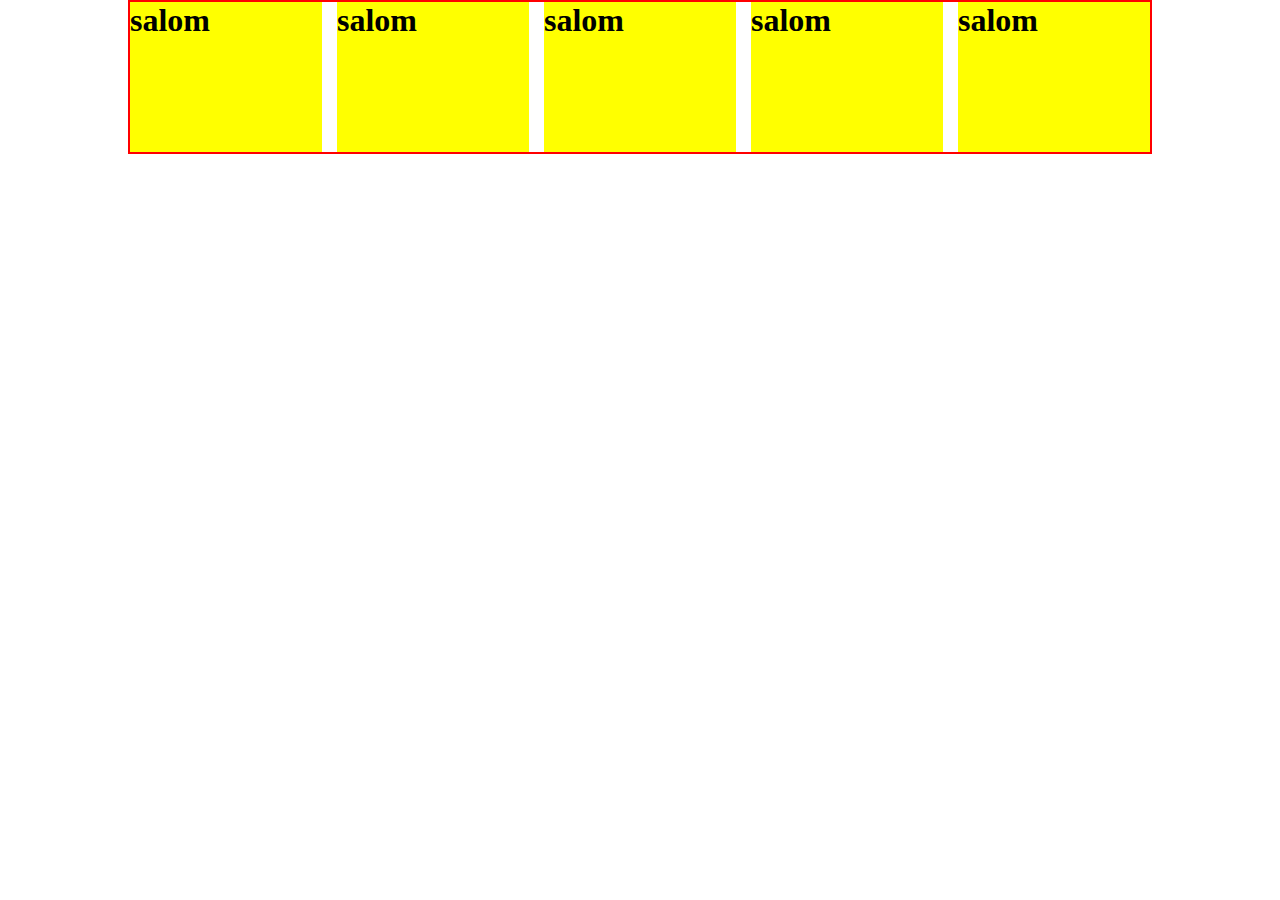
<file: Grid/index.html>
<!DOCTYPE html>
<html lang="en">
<head>
    <meta charset="UTF-8">
    <meta http-equiv="X-UA-Compatible" content="IE=edge">
    <meta name="viewport" content="width=device-width, initial-scale=1.0">
    <title>Document</title>
    <link rel="stylesheet" href="style.css">
</head>
<body>
    <div class="wrapper">
        <div class="container">
            <div class="grid">
                <div class="item">
                    <h1>salom</h1>
                </div>
                <div class="item">
                    <h1>salom</h1>
                </div>
                <div class="item">
                    <h1>salom</h1>
                </div>
                <div class="item">
                    <h1>salom</h1>
                </div>
                <div class="item">
                    <h1>salom</h1>
                </div>
            </div>
        </div>
    </div>
    
</body>
</html>
</file>
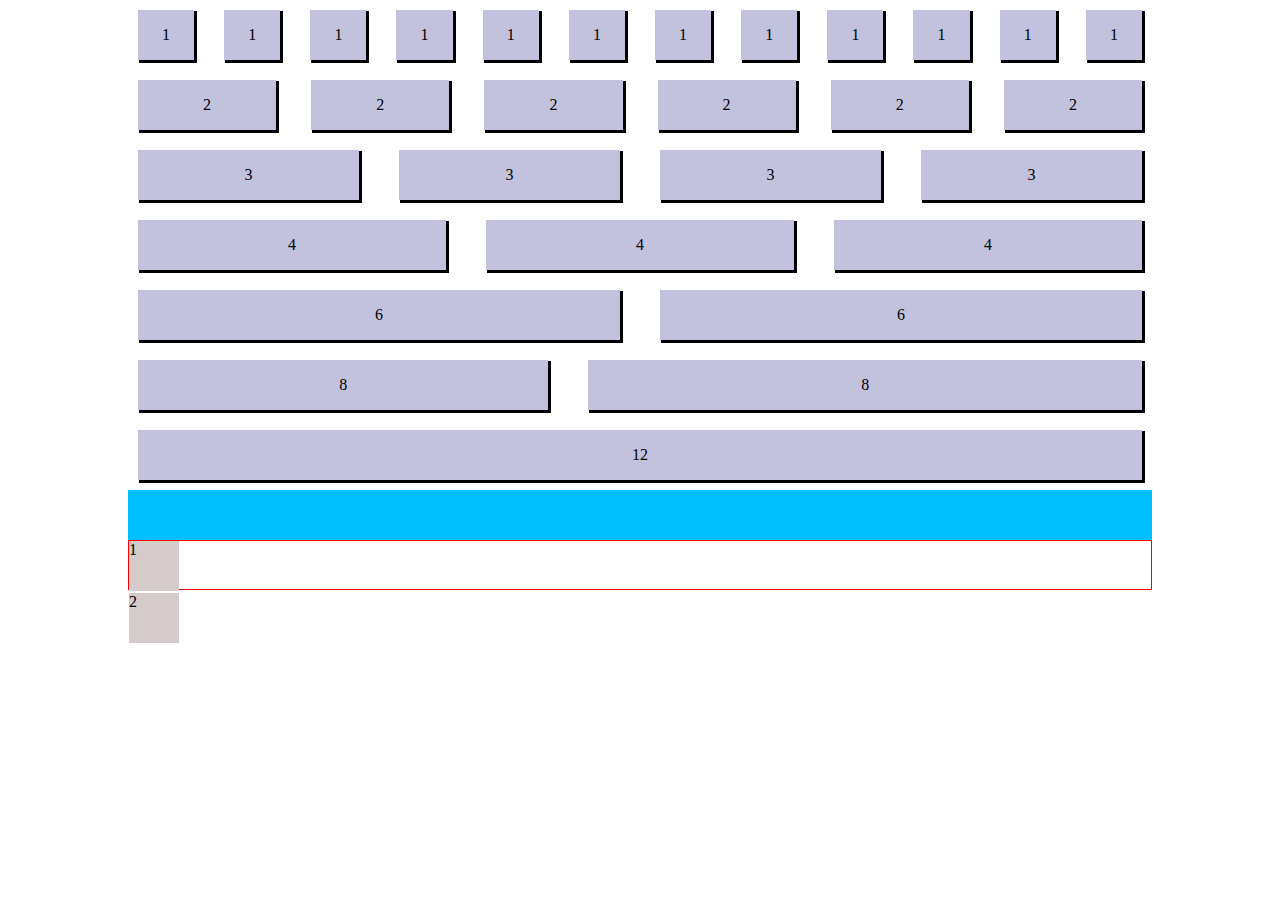
<file: New_web/index.html>
<!DOCTYPE html>
<html lang="en">
<head>
    <meta charset="UTF-8">
    <meta http-equiv="X-UA-Compatible" content="IE=edge">
    <meta name="viewport" content="width=device-width, initial-scale=1.0">
    <title>Document</title>
    <link rel="stylesheet" href="style.css">
</head>
<body>
    <div class="wrapper">
        <div class="container">
            <div class="grid">
                <div class="item">1</div>
                <div class="item">1</div>
                <div class="item">1</div>
                <div class="item">1</div>
                <div class="item">1</div>
                <div class="item">1</div>
                <div class="item">1</div>
                <div class="item">1</div>
                <div class="item">1</div>
                <div class="item">1</div>
                <div class="item">1</div>
                <div class="item">1</div>
            </div>
            <div class="grid1">
                <div class="item">2</div>
                <div class="item">2</div>
                <div class="item">2</div>
                <div class="item">2</div>
                <div class="item">2</div>
                <div class="item">2</div>

            </div>
            <div class="grid2">
                <div class="item">3</div>
                <div class="item">3</div>
                <div class="item">3</div>
                <div class="item">3</div>

            </div>
            <div class="grid3">
                <div class="item">4</div>
                <div class="item">4</div>
                <div class="item">4</div>
               

            </div>
            <div class="grid4">
                <div class="item">6</div>
                <div class="item">6</div>
         
            </div>
            <div class="grid5">
                <div class="item">8</div>
                <div class="item">8</div>
         
            </div>
            <div class="grid6">
                <div class="item">12</div>
               
         
            </div>
            <div class="live">
                <div class="item1"></div>
            </div>
            <div class="live1">
                
                <div class="item1">1</div>
                <div class="item1">2</div>
            </div>
        </div>


    
        
    </div>
    
</body>
</html>
</file>
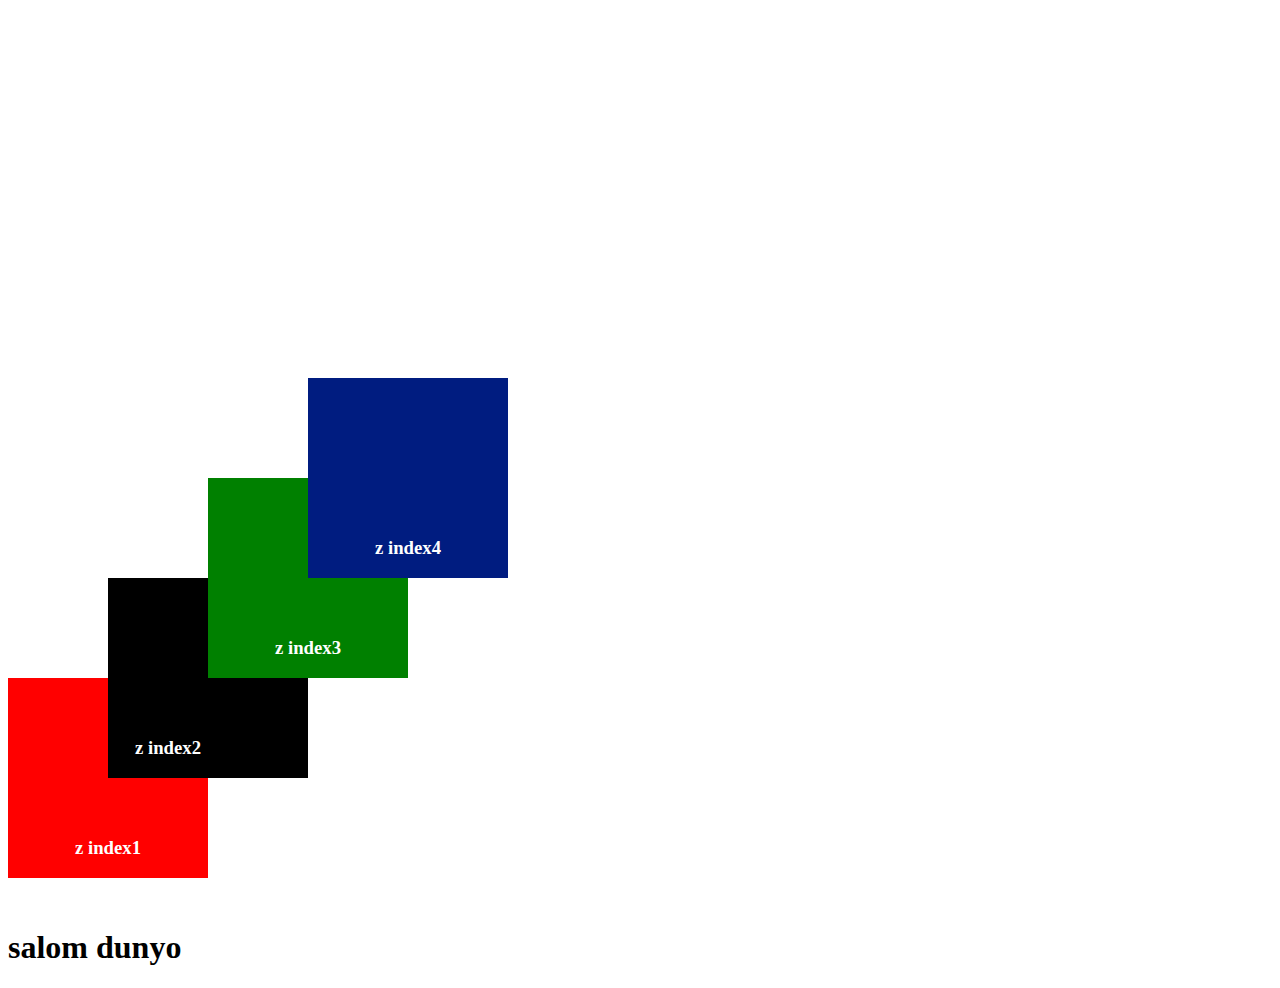
<file: New_web/Grid/index.html>
<!DOCTYPE html>
<html lang="en">
<head>
    <meta charset="UTF-8">
    <meta http-equiv="X-UA-Compatible" content="IE=edge">
    <meta name="viewport" content="width=device-width, initial-scale=1.0">
    <title>Document</title>
    <link rel="stylesheet" href="./style.css">
</head>
<body>
    <div class="bottom_nav">
        <div class="item">
           <h3> z index1</h3>
            <div class="childItem">
                <h3> z index2</h3>
                <div class="demo">  <h3>z index3</h3>
                    <div class="demoItem"> 
                        <h3>z index4</h3>
                    </div>
                </div>
                <h1>salom</h1>

            </div>
        </div>
    </div>

    <h1>salom dunyo</h1>


   
</body>
</html>
</file>
<file: Grid/style.css>
*{
    margin: 0;
    padding: 0;
    box-sizing: border-box;
}
.wrapper{
    width: 100%;
}
.container{
    border: 2px solid red;
    width: 80%;
    margin: 0 auto;

}
.grid{
   display: grid;
    grid-gap: 15px;
    grid-template-columns: 1fr 1fr 1fr 1fr 1fr;
}
.item{
    height: 150px;
    background-color: yellow;
   
}
</file>
<file: New_web/style.css>
*{
    margin: 0;
    padding: 0;
    box-sizing: border-box;
}
.wrapper{
    width: 100%;
}
.container{
    width: 80%;
    /* border: 1px solid red; */
    height: 500px;
    margin: 0 auto;

}
.grid{
    display: grid;
    grid-gap: 10px;
    grid-template-columns: 1fr 1fr 1fr 1fr 1fr 1fr 1fr 1fr 1fr 1fr 1fr 1fr ;

   
}
.item{
    /* color: rgb(41, 40, 40); */
    height: 50px;
    background-color:#C2C2DE;
    display: flex;
    align-items: center;
    justify-content: space-evenly;
    margin: 10px 10px;
    box-shadow: 2px 2px 0px 1px rgba(0,0,0,1);
    -webkit-box-shadow: 2px 2px 0px 1px rgba(0,0,0,1);
    -moz-box-shadow: 2px 2px 0px 1px rgba(0,0,0,1);
    
}
.grid1{
    display: grid;
    grid-gap: 15px;
    grid-template-columns:  2fr 2fr 2fr 2fr 2fr 2fr ;
  
   
}
.grid2{
    display: grid;
    grid-gap: 20px;
    grid-template-columns:  3fr 3fr 3fr 3fr;
  
   
}
.grid3{
    display: grid;
    grid-gap: 20px;
    grid-template-columns:  4fr 4fr 4fr;

   
}
.grid4{
    display: grid;
    grid-gap: 20px;
    grid-template-columns:  6fr 6fr;
    
   
}
.grid5{
    display: grid;
    grid-gap: 20px;
    grid-template-columns: 6fr 8fr;
   
   
}
.grid6{
    display: grid;
    grid-gap: 20px;
    grid-template-columns:  12fr;
    
   
}

.live{
    display: grid;
    grid-gap: 2px;
    grid-template-rows: 2fr;
    height: 50px;
    background-color:deepskyblue ;
    align-items: center;
}
.live >.item1{
    background-color: red;
    width: 50px;
}
.live1{
    display: grid;
    grid-gap: 2px ;
    height: 50px;
    /* width: 50px; */
    border: 1px solid red;
}
.live1 > .item1{
    background-color:rgb(213, 203, 203);
    width: 50px;
    height: 50px;
    justify-content: center;

}
</file>
<file: New_web/Grid/style.css>
.bottom_nav {
    width: 100%;
    height: 100vh;
    display: flex;
    align-items: flex-end;
    justify-content: space-between;
    align-content: stretch;
}
.item, .childItem, .demo, .demoItem{
    width: 200px ;
    height: 200px;
    position: relative;
    background-color: red;
    z-index: 99;
    margin-bottom: 30px;
    display: flex;
    align-items: flex-end;
    justify-content: center;
}

.childItem {
    width: 200px ;
    height: 200px;
    
    position: absolute;
    top: -50%;
    right: -50%;
    background-color: black;
    z-index: 0;
}

.demo {
    width: 200px ;
    height: 200px;
    
    position: absolute;
    top: -50%;
    right: -50%;
    background-color: green;
}

.demoItem {
    width: 200px ;
    height: 200px; 
    position: absolute;
    top: -50%;
    right: -50%;
    background-color: rgb(0, 28, 128);
}
.item h3{
    color: white;
    text-align: center;
  
}
</file>
